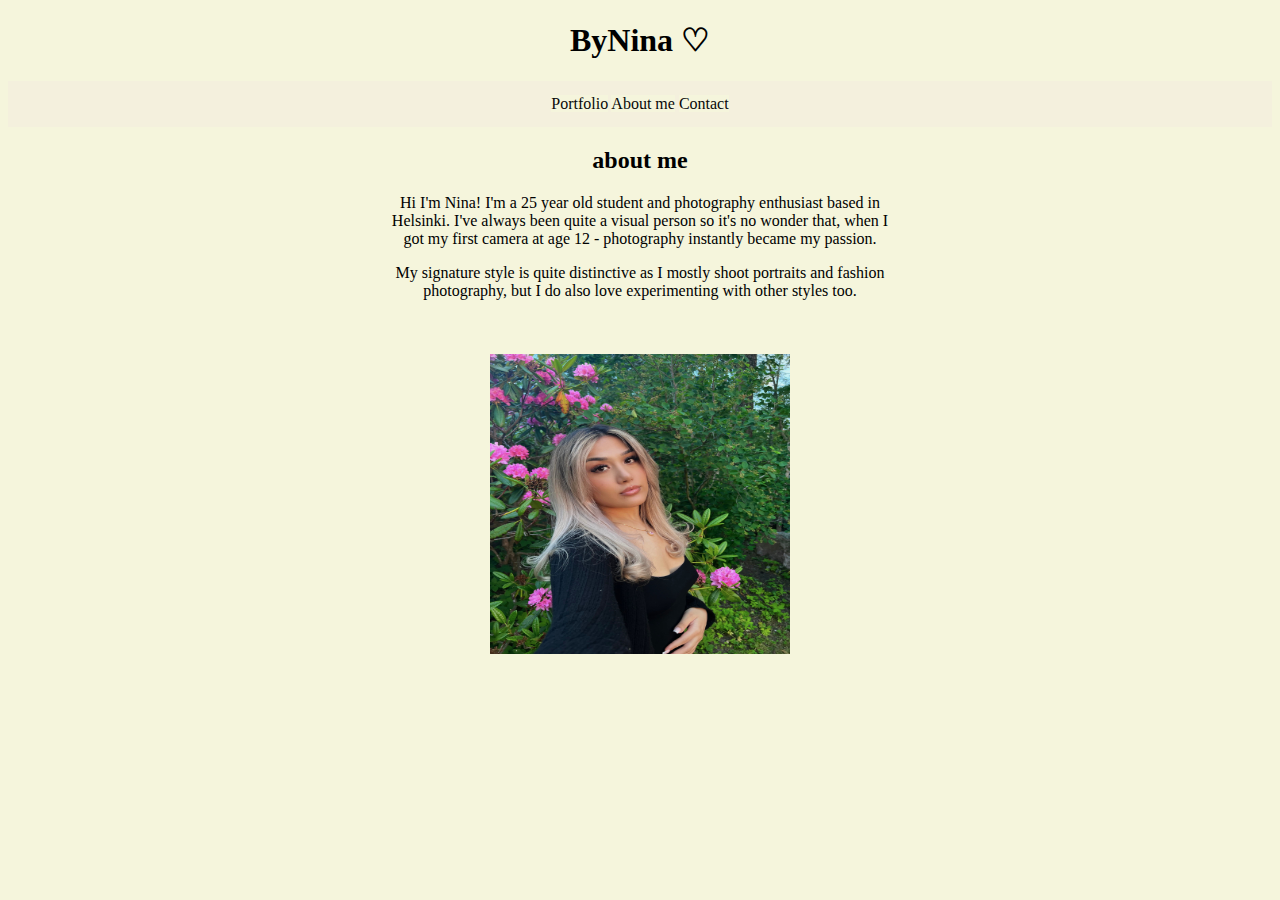
<file: about me.html>
<!DOCTYPE html>
<html>
<head>
  <title> About me </title>
  <meta charset="UTF-8">
  <meta name="description" content="information about me">
  <meta name="keywords" content="about me, information, who?">
  <meta name="author" content="byNina, Nina">
  <meta name="viewport" content="width=device-width, initial-scale=1.0">
  <link rel="stylesheet" href="about me.css">
  </head>

  <body>

    <h1 class= "h1"> ByNina ♡ </h1>

    <div class="links">
      <a href="index.html">Portfolio</a>
      <a href="about me.html">About me</a>
      <a href="contact.html">Contact</a>
    </div>

    <h2 class="h2"> about me </h2>
    <p class="p1"> Hi I'm Nina! I'm a 25 year old student and photography enthusiast based in Helsinki. I've always been quite a visual person so it's no wonder that, when I got my first camera at age 12 - photography instantly became my passion.</p>

    <p class="p2"> My signature style is quite distinctive as I mostly shoot portraits and fashion photography, but I do also love experimenting with other styles too.
    </p>
    
    <img src="me.jpg" class="responsive">
    
  </html>
</file>
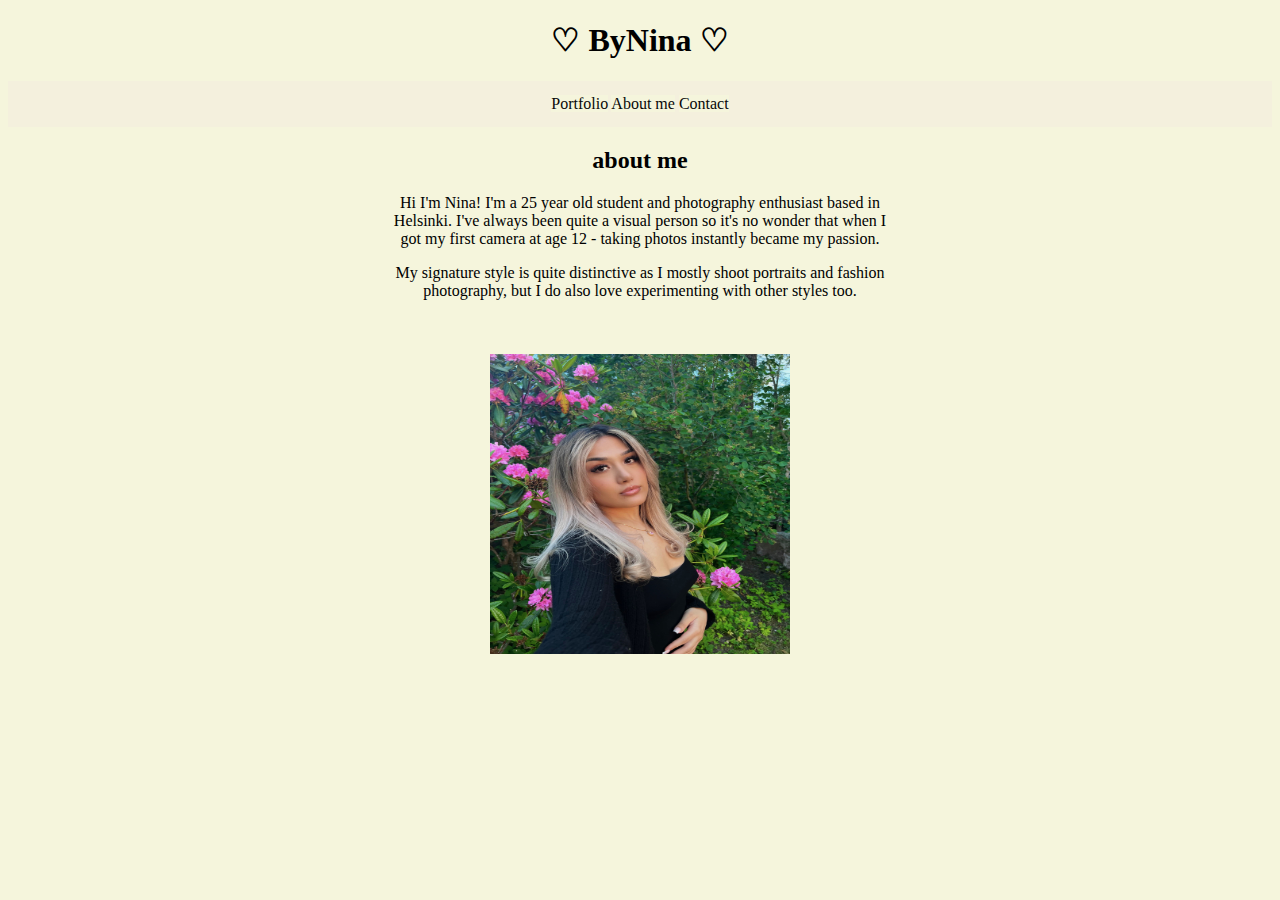
<file: aboutme.html>
<!DOCTYPE html>
<html>
  <head>
  <title>About me</title>
  <meta charset="UTF-8">
  <meta name="description" content="information about me">
  <meta name="keywords" content="about me, information, who?">
  <meta name="author" content="byNina, Nina">
  <meta name="viewport" content="width=device-width, initial-scale=1.0">
  <link rel="stylesheet"href="aboutme.css">
  </head>

  <body>

    <h1 class= "h1"> ♡ ByNina ♡ </h1>

    <div class="links">
      <a href="index.html">Portfolio</a>
      <a href="aboutme.html">About me</a>
      <a href="contact.html">Contact</a>
    </div>
    <h2 class="h2">about me</h2>
    <p class="p1"> Hi I'm Nina! I'm a 25 year old student and photography enthusiast based in Helsinki. I've always been quite a visual person so it's no wonder that when I got my first camera at age 12 - taking photos instantly became my passion.</p>
    <p class="p2"> My signature style is quite distinctive as I mostly shoot portraits and fashion photography, but I do also love experimenting with other styles too.
    </p>
  
    <img src="me.jpg" alt="picture of me" class="responsive">
    
  </html>
</file>
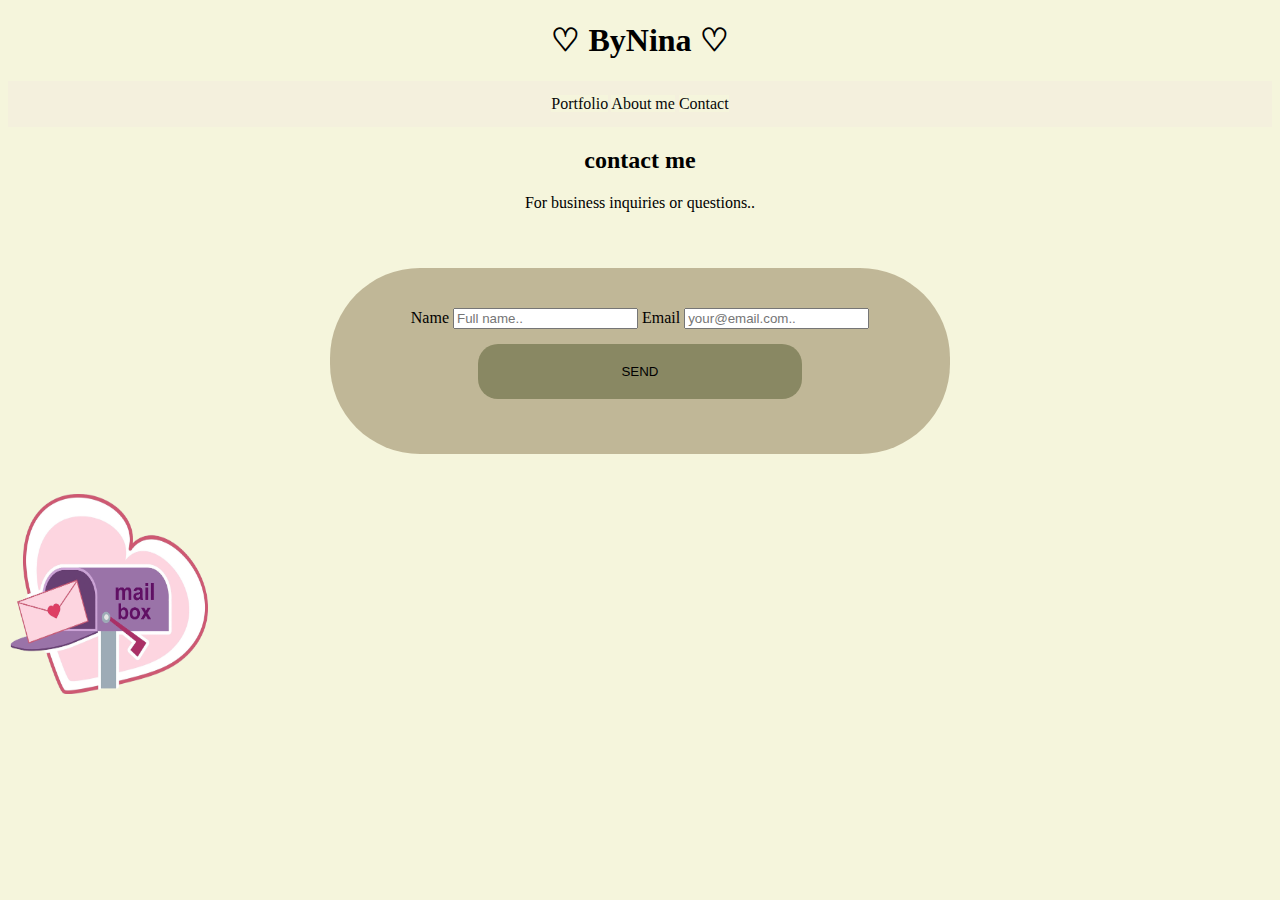
<file: contact.html>
<!DOCTYPE html>
<html>
<head>
  <title> contact me</title>
  <meta charset="UTF-8">
  <meta name="description" content="contact page">
  <meta name="keywords" content="contact me, information, email">
  <meta name="author" content="byNina, Nina">
  <meta name="viewport" content="width=device-width, initial-scale=1.0">
  <link rel="stylesheet" href="contact.css">
</head>
<body>

  <h1 class= "h1"> ♡ ByNina ♡ </h1>

  <div class="links">
    <a href="index.html">Portfolio</a>
    <a href="aboutme.html">About me</a>
    <a href="contact.html">Contact</a>
  </div>

<h2 class= "h2"> contact me </h2>
<p class="p1"> For business inquiries or questions..</p>

<div class="form">
  <form action="/submit.php">
    <label for="name">Name</label>
    <input type="text" id="name" name="name" placeholder="Full name..">
    <label for="email">Email</label>
    <input type="text" id="email" name="email" placeholder="your@email.com..">
    <input type="submit" value="SEND">
  </form>
</div> 
 
<img src="mailbox.png" alt="mailbox" width="200" height="200">

</body>
</html>
</file>
<file: about me.css>
body {background-color: #F5F5DC ;}

.h1, h2 {font-family: "copperplate"; text-align: center}

.p1, .p2 {
  font-family: "copperplate"; text-align: center;
  border: none;
  background-color: none;
  top: 20%;
  padding-right: 30%;
  padding-left: 30%;
}
.p2 {padding-bottom:3% }

.links {
  margin: 0;
  padding: 0;
  overflow: hidden;
  background-color:#f4f0dd;
  display: block;
  color: #000000;
  text-align: center;
  padding: 14px 16px;
  font-family: "copperplate";
}

a  {
  background-color: #F5F5DC;
  color: rgb(8, 8, 8);
  text-decoration: none;
}

.links a.active {
  color: rgb(255, 255, 255);
  background-color: #F5F5DC;
}

.responsive {
  display: block;
  margin-left: auto;
  margin-right: auto;
  width: 60%;
  height:auto;
  max-width: 300px;
  max-height: 300px;
}
</file>
<file: aboutme.css>
body {background-color: #F5F5DC ;}

.h1, h2 {font-family: "copperplate"; text-align: center}

.p1, .p2 {
  font-family: "copperplate"; text-align: center;
  border: none;
  background-color: none;
  top: 20%;
  padding-right: 30%;
  padding-left: 30%;
}
.p2 {padding-bottom:3% }

.links {
  margin: 0;
  padding: 0;
  overflow: hidden;
  background-color:#f4f0dd;
  display: block;
  color: #000000;
  text-align: center;
  padding: 14px 16px;
  font-family: "copperplate";
}

a  {
  background-color: #F5F5DC;
  color: rgb(8, 8, 8);
  text-decoration: none;
}

.links a.active {
  color: rgb(255, 255, 255);
  background-color: #F5F5DC;
}

.responsive {
  display: block;
  margin-left: auto;
  margin-right: auto;
  width: 60%;
  height:auto;
  max-width: 300px;
  max-height: 300px;
}
</file>
<file: contact.css>
body {background-color: #F5F5DC ;}

.h1, h2 {font-family: "copperplate"; text-align: center}

.p1 {
  font-family: "copperplate";
  text-align: center;
  padding-right: 20%;
   padding-left: 20%;
  }

.links {
  margin: 0;
  padding: 0;
  overflow: hidden;
  background-color:#f4f0dd;
  display: block;
  color: #000000;
  text-align: center;
  padding: 14px 16px;
  font-family: "copperplate";
}

a  {
  background-color: #F5F5DC;
  color: rgb(8, 8, 8);
  text-decoration: none;
}

.links a.active {
  color: rgb(255, 255, 255);
  background-color: #F5F5DC;
}

div.form {
  display: block;
  text-align: center;
  border-radius: 5px;
  padding: 20px;
}

form {
  display:inline-block;
  margin-left: auto;
  margin-right: auto;
  text-align: center;
  border-radius: 4px;
  background-color: #c0b797;
  color: rgb(0, 0, 0);
  padding: 40px 40px;
  margin: 20px;
  border: none;
  border-radius: 90px;
  cursor: pointer;
}
input[type=submit] {
  width: 60%;
  background-color: #898863;
  color: rgb(0, 0, 0);
  padding: 20px 20px;
  margin: 15px 0;
  border: none;
  border-radius: 20px;
  cursor: pointer;
}
</file>
